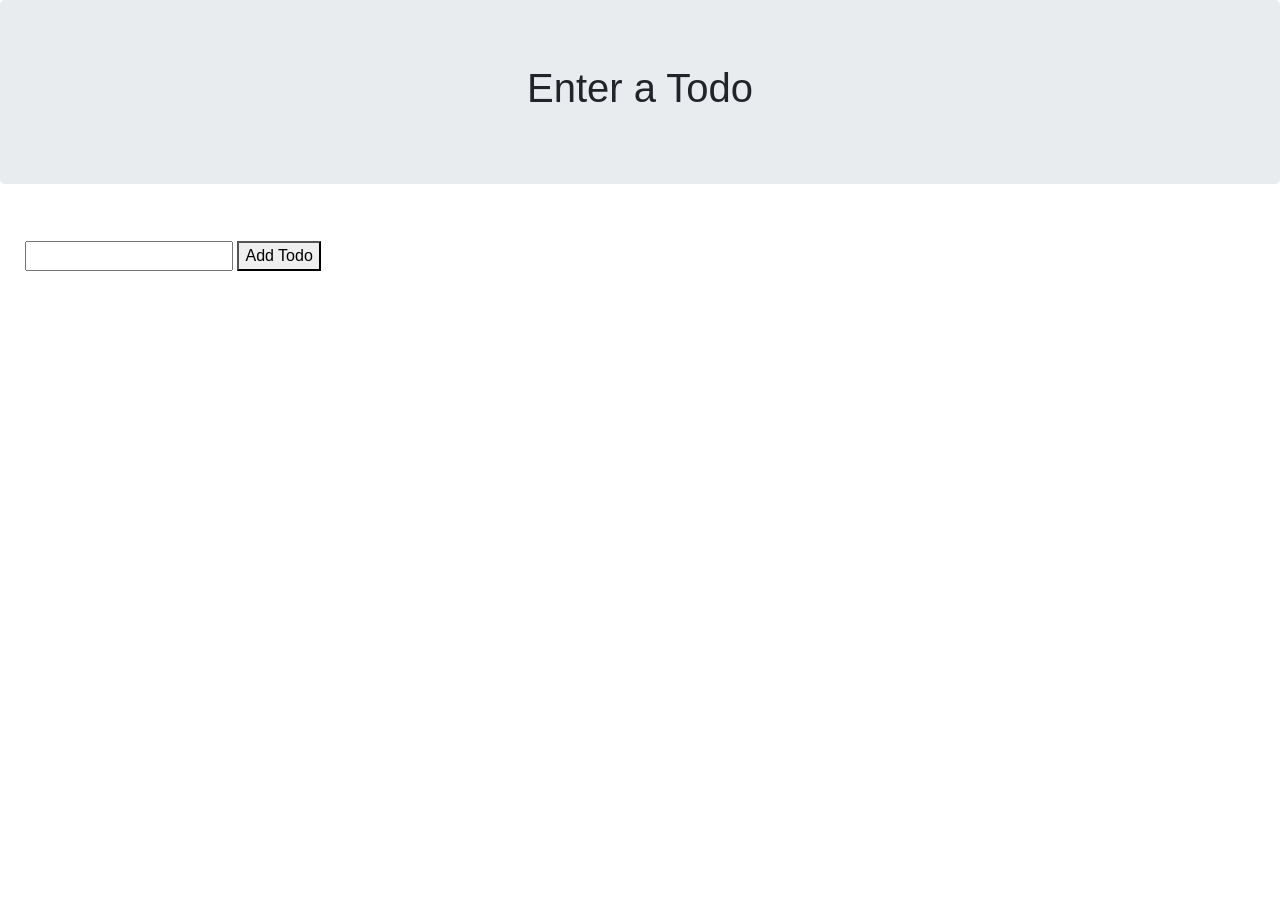
<file: solved/index.html>
<!DOCTYPE html>
<html>
<head>
	<title>Todo List</title>
	<link rel="stylesheet" href="https://stackpath.bootstrapcdn.com/bootstrap/4.4.1/css/bootstrap.min.css" integrity="sha384-Vkoo8x4CGsO3+Hhxv8T/Q5PaXtkKtu6ug5TOeNV6gBiFeWPGFN9MuhOf23Q9Ifjh" crossorigin="anonymous">
	<link rel="stylesheet" href="index.css">
</head>
<body>
	<div class="jumbotron text-center">
		<h1>Enter a Todo</h1>
	</div>
	<div class="content">
		<div class="form">
			<input type="text" id="add-todo-input"/>
			<button id="todo-button">Add Todo</button>
		</div>
		<ol id="todos-div"></ol>
	</div>

	<div class="modal" id="update-todo-modal" tabindex="-1" role="dialog">
		<div class="modal-dialog" role="document">
			<div class="modal-content">
				<div class="modal-header">
					<h5>Update Todo</h5>
					<button type="button" class="close" data-dismiss="modal" aria-label="Close">
						<span aria-hidden="true">&times;</span>
					</button>
				</div>
				<div class="modal-body">
					<input type="text" id="update-text-input">
					<button id="update-text-button">Update Text Button</button>
				</div>
				<div class="modal-footer">
					<button type="button" class="btn btn-secondary" data-dismiss="modal">Close</button>
				</div>
			</div>
		</div>
	</div>
<script src="https://code.jquery.com/jquery-3.5.1.min.js"></script>
<script src="https://cdn.jsdelivr.net/npm/popper.js@1.16.1/dist/umd/popper.min.js" integrity="sha384-9/reFTGAW83EW2RDu2S0VKaIzap3H66lZH81PoYlFhbGU+6BZp6G7niu735Sk7lN" crossorigin="anonymous"></script>
<script src="https://stackpath.bootstrapcdn.com/bootstrap/4.5.2/js/bootstrap.min.js" integrity="sha384-B4gt1jrGC7Jh4AgTPSdUtOBvfO8shuf57BaghqFfPlYxofvL8/KUEfYiJOMMV+rV" crossorigin="anonymous"></script>
<script type="text/javascript" src="index.js"></script>
</body>
</html>
</file>
<file: solved/index.css>
.content {
  padding: 25px;
}

.todo-text {
  font-size: 16px;
  margin-right: 5px;
  margin-top: 4px;
}

.todo {
  display: flex;
}

.btn-danger {
  height: 33px;
  width: 33px;
  font-size: 12px;
}

.form {
  margin-bottom: 10px;
}
</file>
